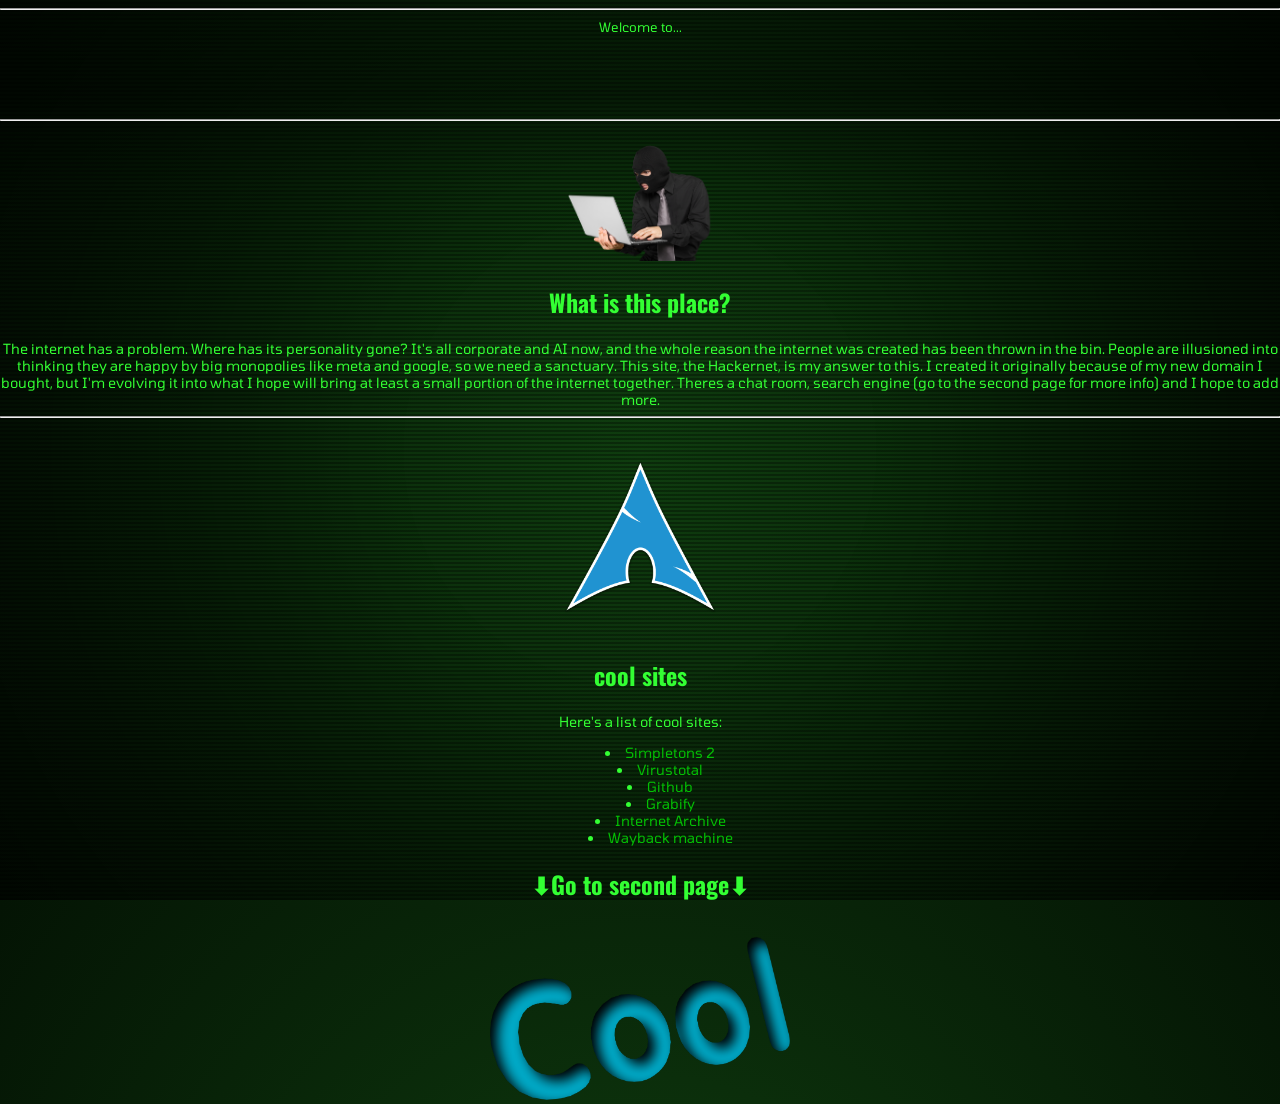
<file: index.html>
<!DOCTYPE html>
<html>
	<head>
<meta name="description" content="The hackernet - a place of which is cool">
<meta name="keywords" content="hacking, cool, tech, new, green" />
		<title> The Hackernet </title>
<!--font inserts and css file link-->
<link rel="stylesheet" href="style.css"> 
<link rel="icon" type="image/x-icon" href="/assets/favicon.png">
<link rel="preconnect" href="https://fonts.googleapis.com">
<link rel="preconnect" href="https://fonts.gstatic.com" crossorigin>
<link href="https://fonts.googleapis.com/css2?family=Oswald:wght@200..700&family=Press+Start+2P&family=Tomorrow:ital,wght@0,100;0,200;0,300;0,400;0,500;0,600;0,700;0,800;0,900;1,100;1,200;1,300;1,400;1,500;1,600;1,700;1,800;1,900&display=swap" rel="stylesheet">
  </head>
  <div class="crt">
    <body>

        	<hr style="color: #33ff33;">
        	  <p class="welcome" style="font-size: 13px;">Welcome to...</p>
		<div class="marquee"><h1>
           The Hackernet
		</h1></div>
		  <hr style="color: #33ff33;">
		  		
      <img src="/assets/hacker.png" width=175>
		<h2>
What is this place?		
		</h2>
		<p>
The internet has a problem. Where has its personality gone? It's all corporate and AI now, and the whole reason the internet was created has been thrown in the bin. People are illusioned into thinking they are happy by big monopolies like meta and google, so we need a sanctuary. This site, the Hackernet, is my answer to this. I created it originally because of my new domain I bought, but I'm evolving it into what I hope will bring at least a small portion of the internet together. Theres a chat room, search engine (go to the second page for more info) and I hope to add more.
		<hr style="color: #33ff33;">
		</p>
      <img src="/assets/arch.png"width=15%>
		
		<h2>
cool sites
		</h2>
		<p>
    Here's a list of cool sites:
    <ul class="list">
      <li><a href="https://archive.org/details/thesimpletons2" target="_blank">Simpletons 2</a></li>
        <li><a href="https://www.virustotal.com/gui/home/upload" target="_blank">Virustotal</a></li>
          <li><a href="https://github.com" target="_blank">Github</a></li>
            <li><a href="https://grabify.link/" target="_blank">Grabify</a></li>
              <li><a href="https://archive.org/" target="_blank">Internet Archive</a></li>
                <li><a href="https://web.archive.org/" target="_blank">Wayback machine</a></li>
      </ul>
    
		</p>
     <h2>⬇Go to second page⬇</h2>
<a href="/info/">
  <span title="Yes, click the shaking image dumb-dumb"><img class="iusearchbtw" src="/assets/cool.png"width=300px></span>
</a>

	</body>
</div>
</html>
</file>
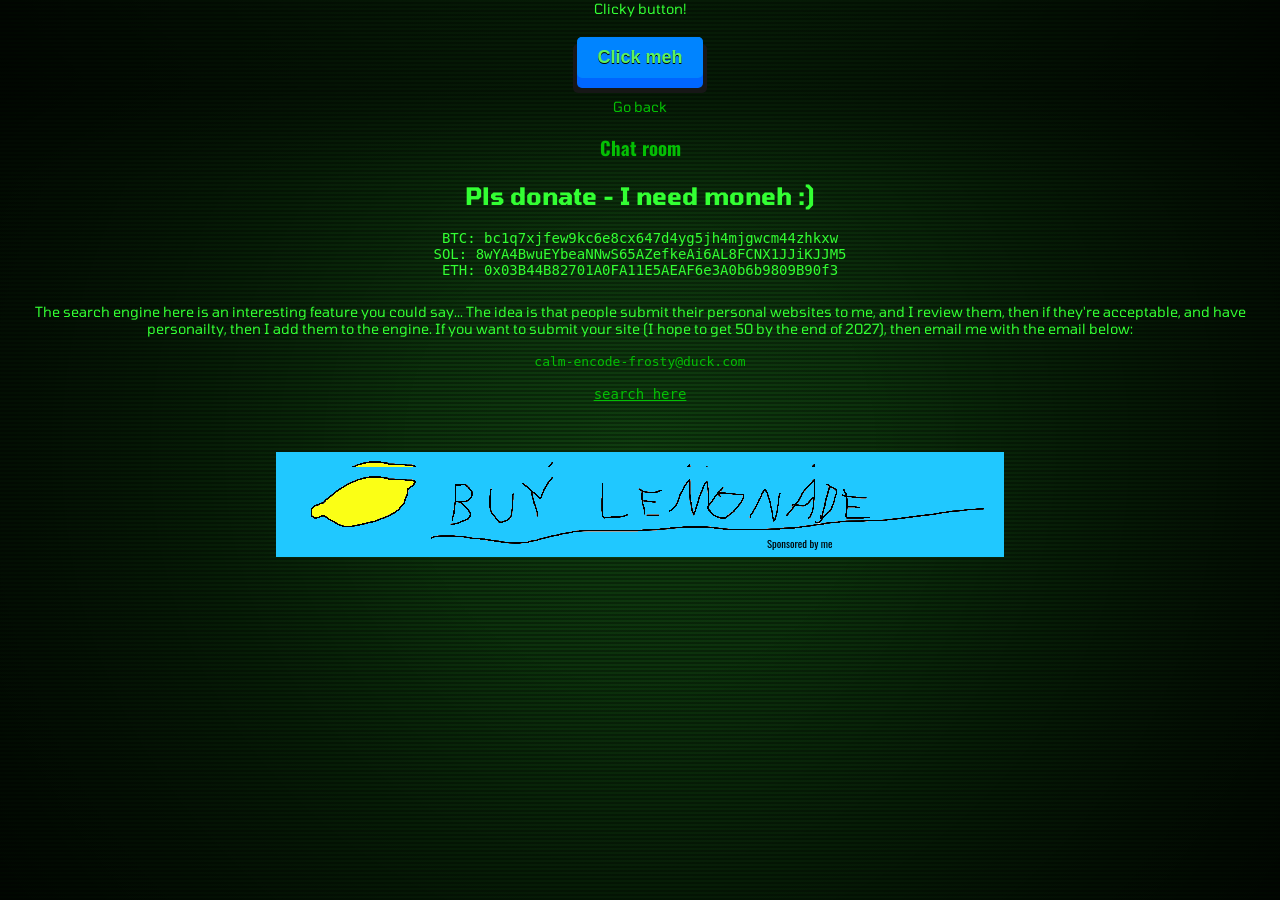
<file: info/index.html>
<!DOCTYPE html>
<html lang="en">
<head>
    <meta charset="UTF-8">
    <title>The hackernet</title>
<link rel="stylesheet" href="/style.css">
<link rel="icon" type="image/x-icon" href="/assets/favicon.png">
<link rel="preconnect" href="https://fonts.googleapis.com">
<link rel="preconnect" href="https://fonts.gstatic.com" crossorigin="">
<link href="https://fonts.googleapis.com/css2?family=Oswald:wght@200..700&amp;family=Press+Start+2P&amp;family=Tomorrow:ital,wght@0,100;0,200;0,300;0,400;0,500;0,600;0,700;0,800;0,900;1,100;1,200;1,300;1,400;1,500;1,600;1,700;1,800;1,900&amp;display=swap" rel="stylesheet">
</head>
    <div class="crt">


<body>
  <p>Clicky button!</p>

<div ontouchstart="">
  <div class="button">
   <a href="non-existent.html">Click meh</a>  
  </div>
</div>
  


 
  <p>
    <a href="/index">Go back</a>
      </p>
        <h3>
    <a href="/chat/">Chat room</a>
  </h3>
<h2 class="donate2">Pls donate - I need moneh :)</h2>
  <p class="donate">BTC: bc1q7xjfew9kc6e8cx647d4yg5jh4mjgwcm44zhkxw</p>
    <p class="donate">SOL: 8wYA4BwuEYbeaNNwS65AZefkeAi6AL8FCNX1JJiKJJM5</p>
      <p class="donate">ETH: 0x03B44B82701A0FA11E5AEAF6e3A0b6b9809B90f3</p>
 <p style="margin-top: 25px; margin-bottom: 15px;">The search engine here is an interesting feature you could say... The idea is that people submit their personal websites to me, and I review them, then if they're acceptable, and have personailty, then I add them to the engine. If you want to submit your site (I hope to get 50 by the end of 2027), then email me with the email below:</p>
<a class="email-link" href="mailto:calm-encode-frosty@duck.com?subject=Contact&body=Hola Amigo" style="font-family: monospace;">calm-encode-frosty@duck.com</a>
<p style="margin-top: 15px;"><a href="/search" style="font-family: monospace; text-decoration: underline;">search here</a></p>

<div class="banner"><a href="/assets/banner.png" target="_blank"><image src="/assets/banner.png"></image>
  </a>
</body>
  </div>
</html>
</file>
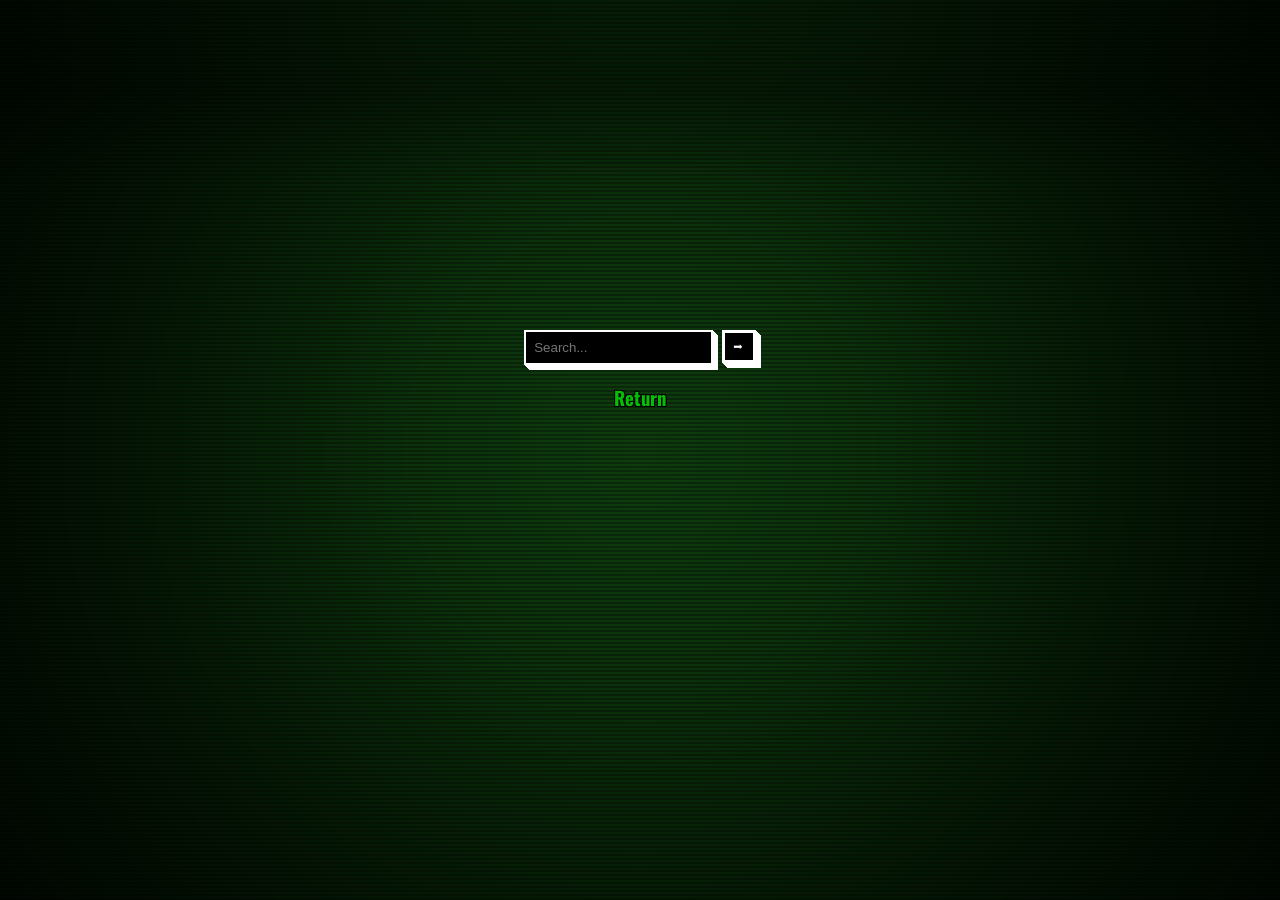
<file: search/index.html>
<!DOCTYPE html>
<html>
<head>
<title>Hacker Search</title>
<link rel="stylesheet" href="/style.css">
<link rel="icon" type="image/x-icon" href="/assets/favicon.png">
<link rel="preconnect" href="https://fonts.googleapis.com">
<link rel="preconnect" href="https://fonts.gstatic.com" crossorigin>
<link href="https://fonts.googleapis.com/css2?family=Oswald:wght@200..700&family=Press+Start+2P&family=Tomorrow:ital,wght@0,100;0,200;0,300;0,400;0,500;0,600;0,700;0,800;0,900;1,100;1,200;1,300;1,400;1,500;1,600;1,700;1,800;1,900&display=swap" rel="stylesheet">
</head>

<body>
<div class="begin">
<input type="text" class="search" placeholder="Search...">
<button class="button-54" style="margin-top: 15px;">➡</button>
<h3><a href="index.html" style="text-shadow: -1px -1px 0 #000, 1px -1px 0 #000, -1px 1px 0 #000, 1px 1px 0 #000;">Return</a></h3>
</div>
  <script>
    
// Find search elements
const searchInput = document.querySelector(".search");
const searchButton = document.querySelector(".button-54");

// Perform search
function performSearch() {
    const query = searchInput.value.trim();

    if (!query) {
        searchInput.focus();
        return;
    }

    window.location.href =
        "results.html?q=" + encodeURIComponent(query);
}

// Button click
searchButton.addEventListener("click", performSearch);

// Enter key
searchInput.addEventListener("keydown", function(event) {
    if (event.key === "Enter") {
        performSearch();
    }
});

// Focus search box when page loads
searchInput.focus();

  </script>
</body>
</html>
  
<!-- retry github commit -->
</file>
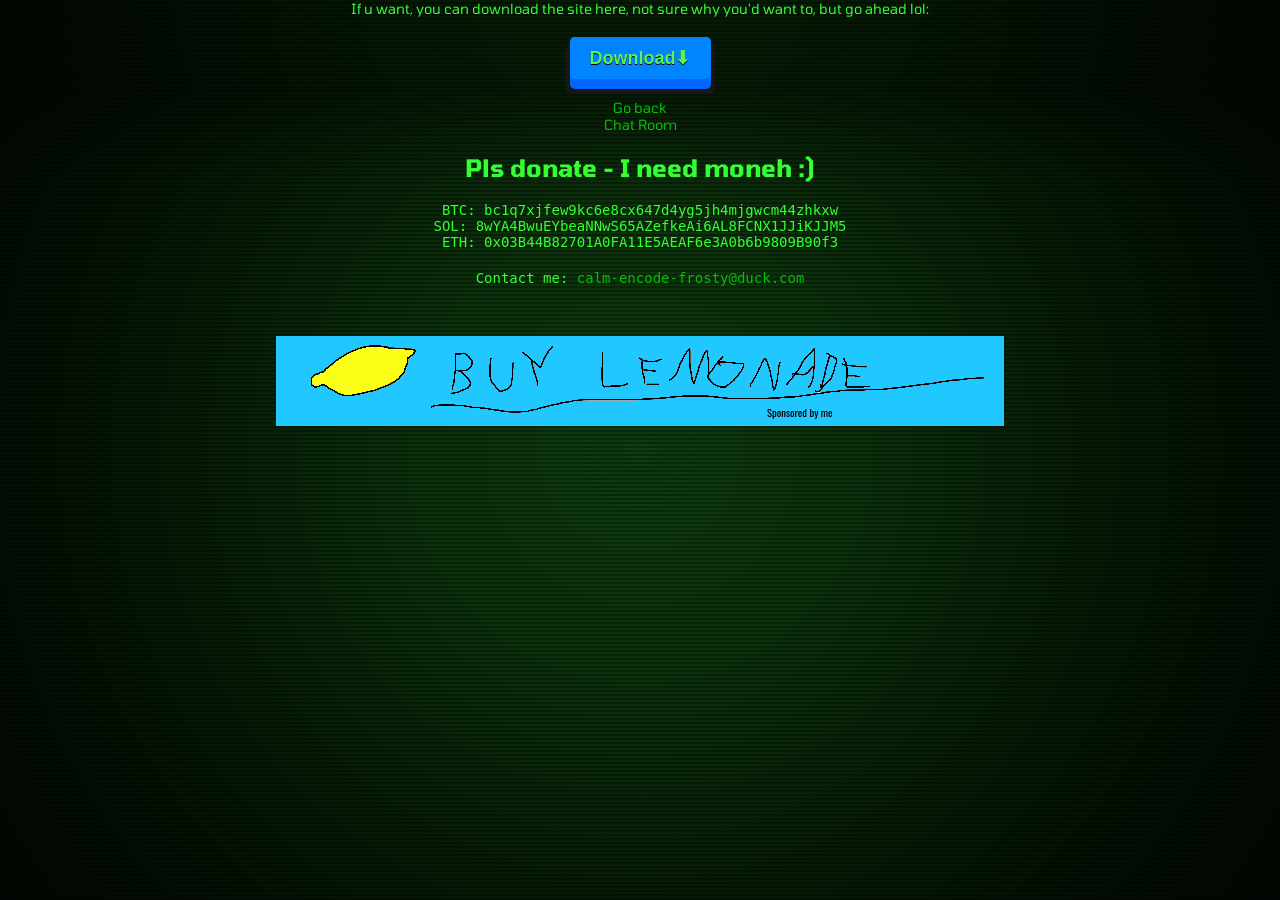
<file: index-2.html>
<!DOCTYPE html>
<html lang="en">
<head>
    <meta charset="UTF-8">
    <title>The hackernet</title>
<link rel="stylesheet" href="style.css">
<link rel="icon" type="image/x-icon" href="favicon.png">
<link rel="preconnect" href="https://fonts.googleapis.com">
<link rel="preconnect" href="https://fonts.gstatic.com" crossorigin="">
<link href="https://fonts.googleapis.com/css2?family=Oswald:wght@200..700&amp;family=Press+Start+2P&amp;family=Tomorrow:ital,wght@0,100;0,200;0,300;0,400;0,500;0,600;0,700;0,800;0,900;1,100;1,200;1,300;1,400;1,500;1,600;1,700;1,800;1,900&amp;display=swap" rel="stylesheet">
</head>
    <div class="crt">


<body>
  <p>If u want, you can download the site here, not sure why you'd want to, but go ahead lol:</p>

<div ontouchstart="">
  <div class="button">
    <a href="site.zip" download>Download⬇</a>
  </div>
</div>
  


 
   <p>
    <a href="index.html">Go back</a>
      </p>
        <p>
    <a href="chat.html">Chat Room</a>
  </p>
<h2 class="donate2">Pls donate - I need moneh :)</h2>
  <p class="donate">BTC: bc1q7xjfew9kc6e8cx647d4yg5jh4mjgwcm44zhkxw</p>
    <p class="donate">SOL: 8wYA4BwuEYbeaNNwS65AZefkeAi6AL8FCNX1JJiKJJM5</p>
      <p class="donate">ETH: 0x03B44B82701A0FA11E5AEAF6e3A0b6b9809B90f3</p>
   <p class="contact">Contact me: <a class="email-link" href="mailto:calm-encode-frosty@duck.com?subject=Contact&body=Hola Amigo">calm-encode-frosty@duck.com</a></p>

<a href="banner.png" target="_blank"><div class="banner">
  </div></a>
</body>
  </div>
</html>
</file>
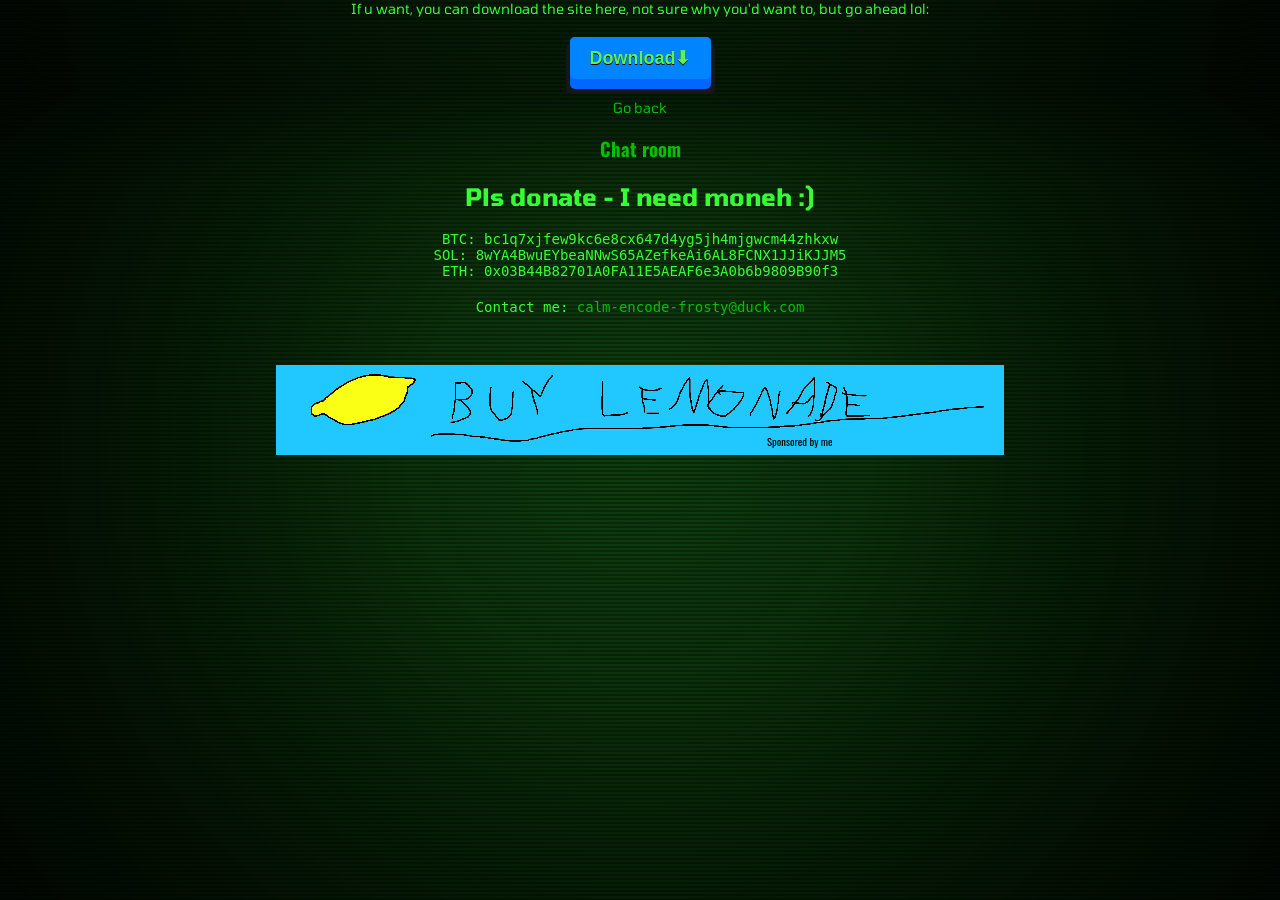
<file: page2.html>
<!DOCTYPE html>
<html lang="en">
<head>
    <meta charset="UTF-8">
    <title>The hackernet</title>
<link rel="stylesheet" href="style.css">
<link rel="icon" type="image/x-icon" href="favicon.png">
<link rel="preconnect" href="https://fonts.googleapis.com">
<link rel="preconnect" href="https://fonts.gstatic.com" crossorigin="">
<link href="https://fonts.googleapis.com/css2?family=Oswald:wght@200..700&amp;family=Press+Start+2P&amp;family=Tomorrow:ital,wght@0,100;0,200;0,300;0,400;0,500;0,600;0,700;0,800;0,900;1,100;1,200;1,300;1,400;1,500;1,600;1,700;1,800;1,900&amp;display=swap" rel="stylesheet">
</head>
    <div class="crt">


<body>
  <p>If u want, you can download the site here, not sure why you'd want to, but go ahead lol:</p>

<div ontouchstart="">
  <div class="button">
    <a href="site.zip" download>Download⬇</a>
  </div>
</div>
  


 
   <p>
    <a href="index.html">Go back</a>
      </p>
        <h3>
    <a href="chat">Chat room</a>
  </h3>
<h2 class="donate2">Pls donate - I need moneh :)</h2>
  <p class="donate">BTC: bc1q7xjfew9kc6e8cx647d4yg5jh4mjgwcm44zhkxw</p>
    <p class="donate">SOL: 8wYA4BwuEYbeaNNwS65AZefkeAi6AL8FCNX1JJiKJJM5</p>
      <p class="donate">ETH: 0x03B44B82701A0FA11E5AEAF6e3A0b6b9809B90f3</p>
   <p class="contact">Contact me: <a class="email-link" href="mailto:calm-encode-frosty@duck.com?subject=Contact&body=Hola Amigo">calm-encode-frosty@duck.com</a></p>

<a href="banner.png" target="_blank"><div class="banner">
  </div></a>
</body>
  </div>
</html>
</file>
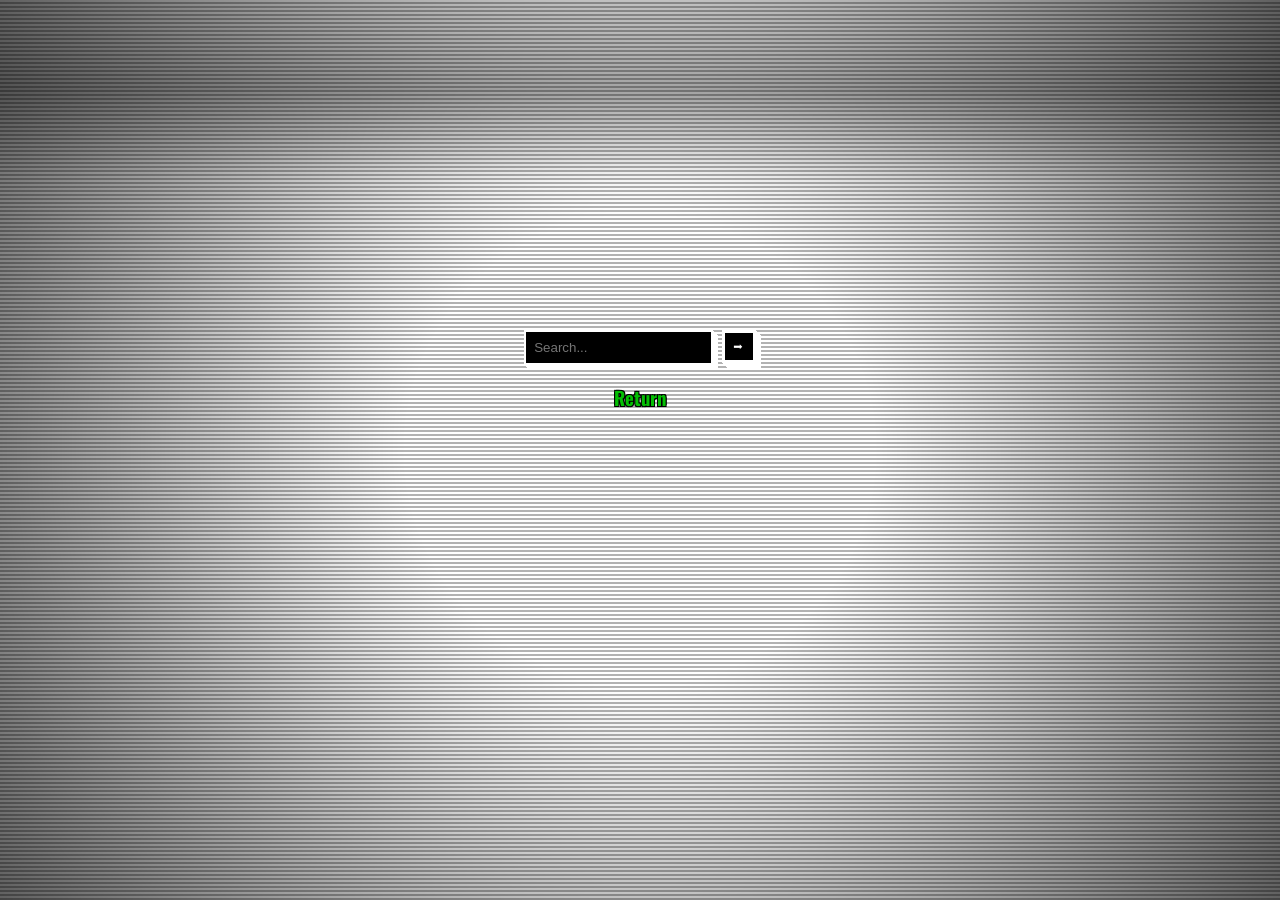
<file: search.html>
<!DOCTYPE html>
<html>
<head>
<title>Hacker Search</title>
<link rel="stylesheet" href="style.css">
<link rel="icon" type="image/x-icon" href="favicon.png">
<link rel="preconnect" href="https://fonts.googleapis.com">
<link rel="preconnect" href="https://fonts.gstatic.com" crossorigin>
<link href="https://fonts.googleapis.com/css2?family=Oswald:wght@200..700&family=Press+Start+2P&family=Tomorrow:ital,wght@0,100;0,200;0,300;0,400;0,500;0,600;0,700;0,800;0,900;1,100;1,200;1,300;1,400;1,500;1,600;1,700;1,800;1,900&display=swap" rel="stylesheet">
</head>
  <style>
  body {
    background: url("https://external-content.duckduckgo.com/iu/?u=https%3A%2F%2Fmedia.istockphoto.com%2Fid%2F2207953835%2Fvector%2Fno-signal-screensaver-concept.jpg%3Fs%3D612x612%26w%3D0%26k%3D20%26c%3DIXJDz37IOIcASN3NYTrUVNG-svF9y7V1G_iOJh5dBVI%3D&f=1&nofb=1&ipt=a8de158bb013c3a7f6cdc7e142a5b5cf38b9b10ea2908a91bbba2816b1024b3a&ipo=images");
    background-position: center;
    background-size: cover;
    background-repeat: no-repeat;
  }
  </style>
<body>
<div class="begin">
<input type="text" class="search" placeholder="Search...">
<button class="button-54" style="margin-top: 15px;">➡</button>
<h3><a href="index.html" style="text-shadow: -1px -1px 0 #000, 1px -1px 0 #000, -1px 1px 0 #000, 1px 1px 0 #000;">Return</a></h3>
</div>
  <script>
    
// Find search elements
const searchInput = document.querySelector(".search");
const searchButton = document.querySelector(".button-54");

// Perform search
function performSearch() {
    const query = searchInput.value.trim();

    if (!query) {
        searchInput.focus();
        return;
    }

    window.location.href =
        "results.html?q=" + encodeURIComponent(query);
}

// Button click
searchButton.addEventListener("click", performSearch);

// Enter key
searchInput.addEventListener("keydown", function(event) {
    if (event.key === "Enter") {
        performSearch();
    }
});

// Focus search box when page loads
searchInput.focus();

  </script>
</body>
</html>
  
<!-- retry github commit -->
</file>
<file: style.css>
/*.header {
  text-align: center;
  margin: 10px auto 10px auto;
  background: transparent;
  color: #33ff33;
  font-size: 10px;
  position: fixed;
  right: 36%;
  border-width: 1px;
  border-color: #04bf04;
  border-style: solid;
  padding-left: 50px;
  padding-right: 50px;
} 
*/
/* search area */
.search { 
padding: 8px;
margin-right: 5px; 
border: 2px solid white; 
background-color: black; 
color: white; 
box-shadow: 1px 1px 0px 0px, 2px 2px 0px 0px, 3px 3px 0px 0px, 4px 4px 0px 0px, 5px 5px 0px 0px;
outline: none;
}

.begin {
  padding-top: 35vh;
}
.result-title {
  font-family: monospace;
  font-size: 15px;
}
.result-favicon {
  margin-right: 10px;
}
/* send button for chat */
.button-54 {
  font-family: monospace;
  font-size: 16px;
  background-color: black;
  letter-spacing: 2px;
  text-decoration: none;
  text-transform: uppercase;
  color: #ffffff;
  cursor: pointer;
  border: 3px solid #ffffff;
  padding: 0.25em 0.5em;
  box-shadow: 1px 1px 0px 0px, 2px 2px 0px 0px, 3px 3px 0px 0px, 4px 4px 0px 0px, 5px 5px 0px 0px;
  position: relative;
  user-select: none;
  -webkit-user-select: none;
  touch-action: manipulation;
}

.button-54:active {
  box-shadow: 0px 0px 0px 0px;
  top: 5px;
  left: 5px;
}
#resultCount {
  font-family: "tomorrow";
}
/* main things */
.welcome {
  display: inline-block;
  padding: 0px 2px 1px 2px;

  /*border: #33ff33 1.5px solid;
  border-radius: 5px;*/
}
.banner {
  display: none;
}
.list {
  font-family: "Tomorrow";
  font-size: 14px;
}
@media (min-width: 728px) {
  
.banner {
  width: 728px;
  display: block;
  height: 90px;
  border-width: 5px;
  border-color: black;
  margin-top: 50px;
  margin-left: auto;
  margin-right: auto;
  background-image: url("banner.png")
}
}
.contact {
  margin-top: 20px;
  font-family: monospace;
}
.donate {
  font-family: monospace;
}

.donate2 {
  font-family: "Tomorrow";
}

p {
  font-family: "Tomorrow";
  font-size: 14px;
  margin: auto;
}
ul {
  text-align: center; 
  list-style-position: inside;
}
img { 
  padding-top: 15px; 
}

  /*hyperlinks*/
a:link {
 	color: #04bf04;
  	background-color: transparent;
  	text-decoration: none;
}

a:visited {
  	color: #06c468;
  	background-color: transparent;
  	text-decoration: none;
}
 a:hover {
  	color: #073ff5;
  	background-color: transparent;
  	text-decoration: none;
}
/*headings*/

h2, h3, h4, h5, h6 {
  font-family: "Oswald";
}

h1 {
  font-family: "Press Start 2P"; 
}

/*crt effect*/ 
body {
  margin: 0;
  padding: 0;
  width: 100vw;
  height: 100vh;
  color: #33ff33; 
  text-align: center;
  background: radial-gradient(circle, #0f3d0f 0%, #041404 100%); 
  position: relative;
}

body::before {
  content: " ";
  position: fixed;
  inset: 0;
  background: 
    repeating-linear-gradient(
      0deg,
      rgba(0, 0, 0, 0.3) 0px,
      rgba(0, 0, 0, 0.3) 2px,
      transparent 2px,
      transparent 4px
    ),
    linear-gradient(
      rgba(18, 16, 16, 0) 0%, 
      rgba(0, 0, 0, 0.25) 10%,
      rgba(18, 16, 16, 0) 20%
    );
  z-index: -2;
  animation: scanlines 0.5s linear infinite;
}

body::after {
  content: " ";
  display: block;
  position: fixed;
  inset: 0;
  background: radial-gradient(circle, transparent 30%, rgba(0, 0, 0, 0.8) 120%);
  z-index: -2;
}
@keyframes scanlines {
  from {
    background-position: 0 0, 0 0;
  }
  to {
    background-position: 0 4px, 0 0;
  }
}


/* image shake */
.iusearchbtw:hover {
  /* Start the shake animation and make the animation last for 0.5 seconds */
  animation: shake 0.5s;

  /* When the animation is finished, start again */
  animation-iteration-count: infinite;
}

@keyframes shake {
  0% { transform: translate(1px, 1px) rotate(0deg); }
  10% { transform: translate(-1px, -2px) rotate(-1deg); }
  20% { transform: translate(-3px, 0px) rotate(1deg); }
  30% { transform: translate(3px, 2px) rotate(0deg); }
  40% { transform: translate(1px, -1px) rotate(1deg); }
  50% { transform: translate(-1px, 2px) rotate(-1deg); }
  60% { transform: translate(-3px, 1px) rotate(0deg); }
  70% { transform: translate(3px, 1px) rotate(-1deg); }
  80% { transform: translate(-1px, -1px) rotate(1deg); }
  90% { transform: translate(1px, 2px) rotate(0deg); }
  100% { transform: translate(1px, -2px) rotate(-1deg); }
}



.crt::after {
  content: " ";
  display: block;
  position: absolute;
  top: 0;
  left: 0;
  bottom: 0;
  right: 0;
  background: rgba(18, 16, 16, 0.1);
  opacity: 0;
  z-index: 2;
  pointer-events: none;
}
/* Download button */

.button{
  position:relative;
  display:inline-block;
  margin:20px;
}

.button a{
  color: #5CF25C;
  font-family:Helvetica, sans-serif;
  font-weight:bold;
  font-size:18px;
  text-align: center;
  text-decoration:none;
  background-color:#0084FF;
  display:block;
  position:relative;
  padding:10px 20px;
  

  text-shadow: 0px 1px 0px #000;

  
  -webkit-box-shadow:inset 0 1px 0 #0084FF, 0 10px 0 #0066FF;
  box-shadow:inset 0 1px 0 #0084FF, 0 10px 0 #0066FF;
  
  -webkit-border-radius: 5px;

  border-radius: 5px;
}

.button a:active{
  top:10px;
  background-color:#0084FF;
  
  -webkit-box-shadow:inset 0 1px 0 #FFE5C4, inset 0 -3px 0 #915100;
  box-shadow:inset 0 1px 0 #0066FF, inset 0 -3px 0 #0066FF;
}

.button:after{
  content:"";
  height:100%;
  width:100%;
  padding:4px;
  position: absolute;
  bottom:-15px;
  left:-4px;
  z-index:-1;
  background-color:#171717;
  -webkit-border-radius: 5px;
  border-radius: 5px;
}

/**/
/*
Source - https://stackoverflow.com/a/31951412
Posted by Thomas Bormans, modified by community. See post 'Timeline' for change history
Retrieved 2026-11-16, License - CC BY-SA 4.0
*/

.marquee {
  background-color: transparent;
  color: #04bf04;
  white-space: nowrap;
  overflow: hidden;
  box-sizing: border-box;
}
.marquee > * {
  display: inline-block;
  padding-left: 100%;
  animation: marquee 7s linear infinite;
}
@keyframes marquee {
  0%   { transform: translate(-100%, 0); }
  100% { transform: translate(0, 0); }
}
/* retry commit */
</file>
